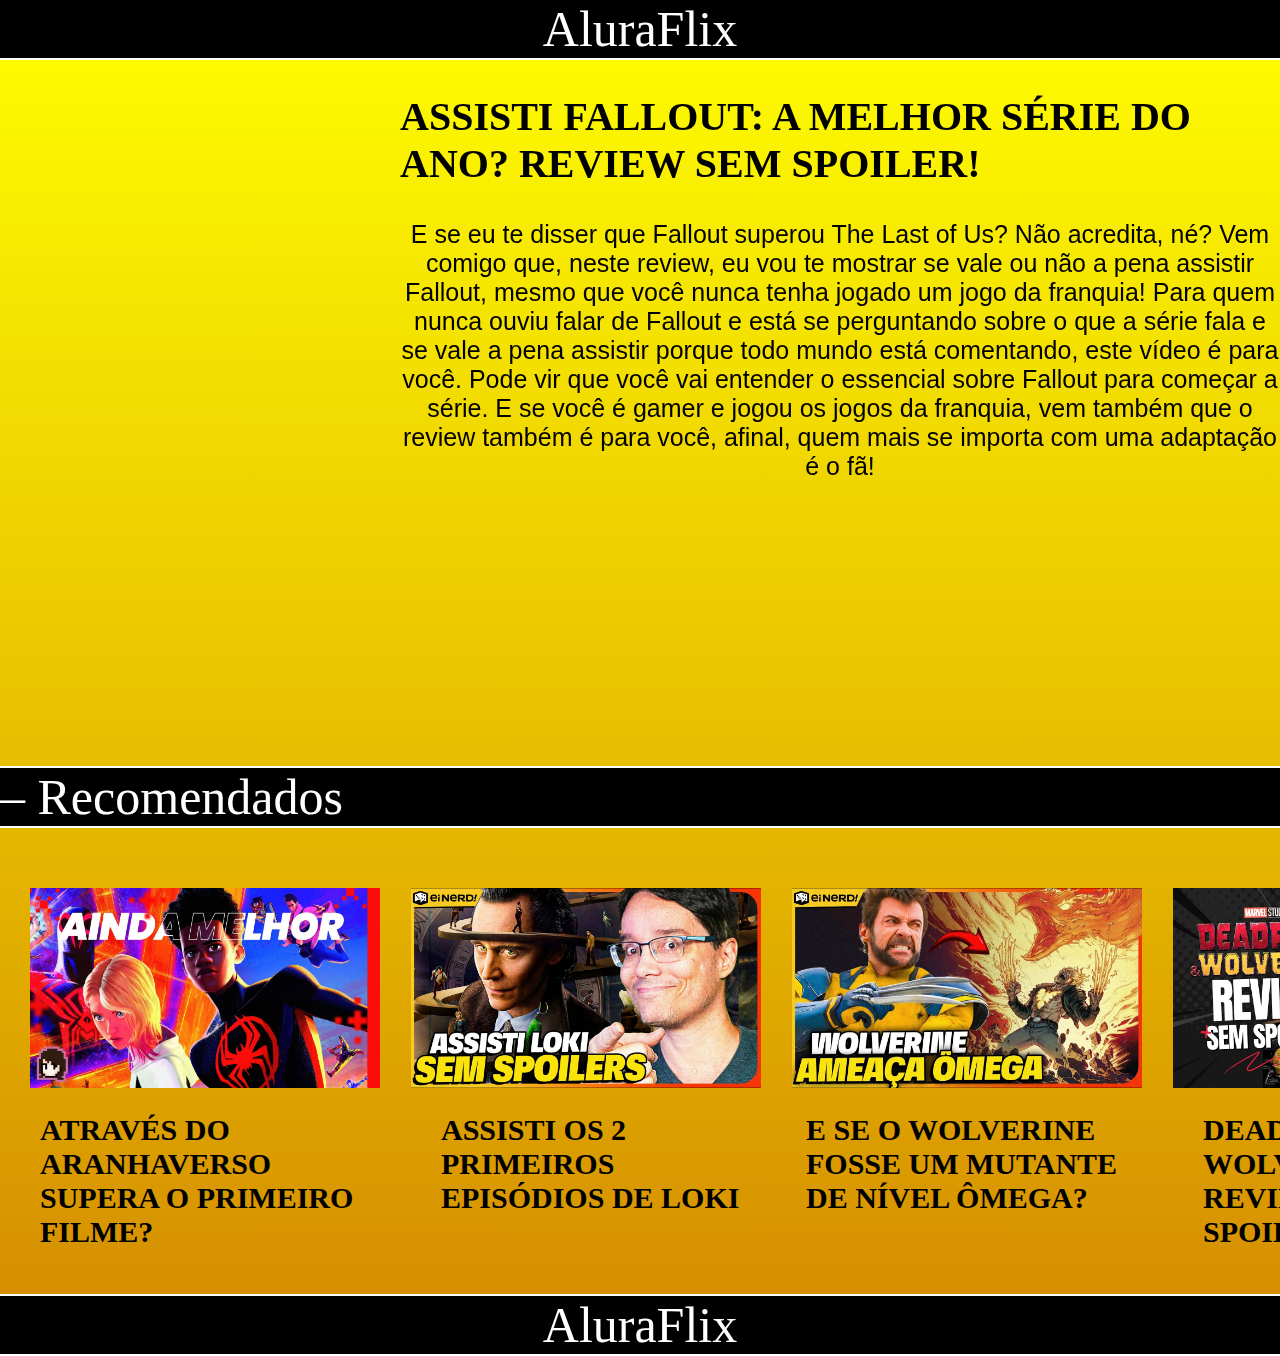
<file: index.html>
<!DOCTYPE html>
<html lang="pt-br">

<head>
    <meta charset="UTF-8">
    <meta name="viewport" content="width=device-width, initial-scale=1.0">
    <link rel="stylesheet" href="style.css">
    <link rel="shortcut icon" href="favicon.ico" type="image/x-icon">
    <title>AluraFlix</title>
</head>

<body>
    <header>AluraFlix</header>
    
    <div class="centervideomobile">
    <iframe width="850" height="450" src="https://www.youtube.com/embed/fNppXEVcqUo?si=GvT7UxOeUGid-026"
            title="YouTube video player" frameborder="0"
            allow="accelerometer; autoplay; clipboard-write; encrypted-media; gyroscope; picture-in-picture; web-share"
            referrerpolicy="strict-origin-when-cross-origin" allowfullscreen class="videomobile"></iframe>
        </div>
    <h2 class="titulomobile">ASSISTI FALLOUT: A MELHOR SÉRIE DO ANO? REVIEW SEM SPOILER!</h2>       
    
    <p class="descricaomobile">E se eu te disser que Fallout superou The Last of Us? Não acredita, né? Vem comigo que, neste review, eu vou te mostrar se vale ou não a pena assistir Fallout, mesmo que você nunca tenha jogado um jogo da franquia! Para quem nunca ouviu falar de Fallout e está se perguntando sobre o que a série fala e se vale a pena assistir porque todo mundo está comentando, este vídeo é para você. Pode vir que você vai entender o essencial sobre Fallout para começar a série. E se você é gamer e jogou os jogos da franquia, vem também que o review também é para você, afinal, quem mais se importa com uma adaptação é o fã!</p>

    <div class="videoinicial">
        <iframe width="850" height="450" src="https://www.youtube.com/embed/fNppXEVcqUo?si=GvT7UxOeUGid-026"
            title="YouTube video player" frameborder="0"
            allow="accelerometer; autoplay; clipboard-write; encrypted-media; gyroscope; picture-in-picture; web-share"
            referrerpolicy="strict-origin-when-cross-origin" allowfullscreen class="videoinicial2"></iframe>
        <div class="TeD">
            <h2 class="titulo">ASSISTI FALLOUT: A MELHOR SÉRIE DO ANO? REVIEW SEM SPOILER!</h2>
            <p class="descricao">E se eu te disser que Fallout superou The Last of Us? Não acredita, né? Vem comigo que, neste review, eu vou te mostrar se vale ou não a pena assistir Fallout, mesmo que você nunca tenha jogado um jogo da franquia! Para quem nunca ouviu falar de Fallout e está se perguntando sobre o que a série fala e se vale a pena assistir porque todo mundo está comentando, este vídeo é para você. Pode vir que você vai entender o essencial sobre Fallout para começar a série. E se você é gamer e jogou os jogos da franquia, vem também que o review também é para você, afinal, quem mais se importa com uma adaptação é o fã!</p>
        </div>
    </div>
    <header class="recomendados">– Recomendados</header>
    <section class="videos4">
        <div class="aranha versomobile">
            <a href="pag001.html"><img src="aranha verso.jpg" alt="aranha" width="350px" height="200px" class="videos4mobile"></a>
            <h2 class="verso">ATRAVÉS DO ARANHAVERSO <br> SUPERA O PRIMEIRO FILME?</h2>
        </div>
        <div class="aranha">
            <a href="pag002.html"><img src="loki.jpg" alt="loki" width="350px" height="200px" class="videos4mobile"></a>
            <h2 class="loki">ASSISTI OS 2 PRIMEIROS EPISÓDIOS DE LOKI</h2>
        </div>
        <div class="aranha">
            <a href="pag003.html"><img src="Wolverine.jpg" alt="wolverine" class="videos4mobile" width="350px" height="200px"></a>
            <h2 class="wolverine">E SE O WOLVERINE FOSSE UM MUTANTE DE NÍVEL ÔMEGA?</h2>
        </div>
        <div class="aranha">
            <a href="pag004.html"><img src="deadpool e wolverine.jpg" alt="deadpool e wolverine" width="350px" height="200px"  class="videos4mobile"></a>
            <h2 class="deadpool">DEADPOOL e WOLVERINE | REVIEW | SEM SPOILERS</h2>
        </div>
    </section>


    <footer>
        <header class="embaixo">AluraFlix</header>
    </footer>
</body>

</html>
</file>
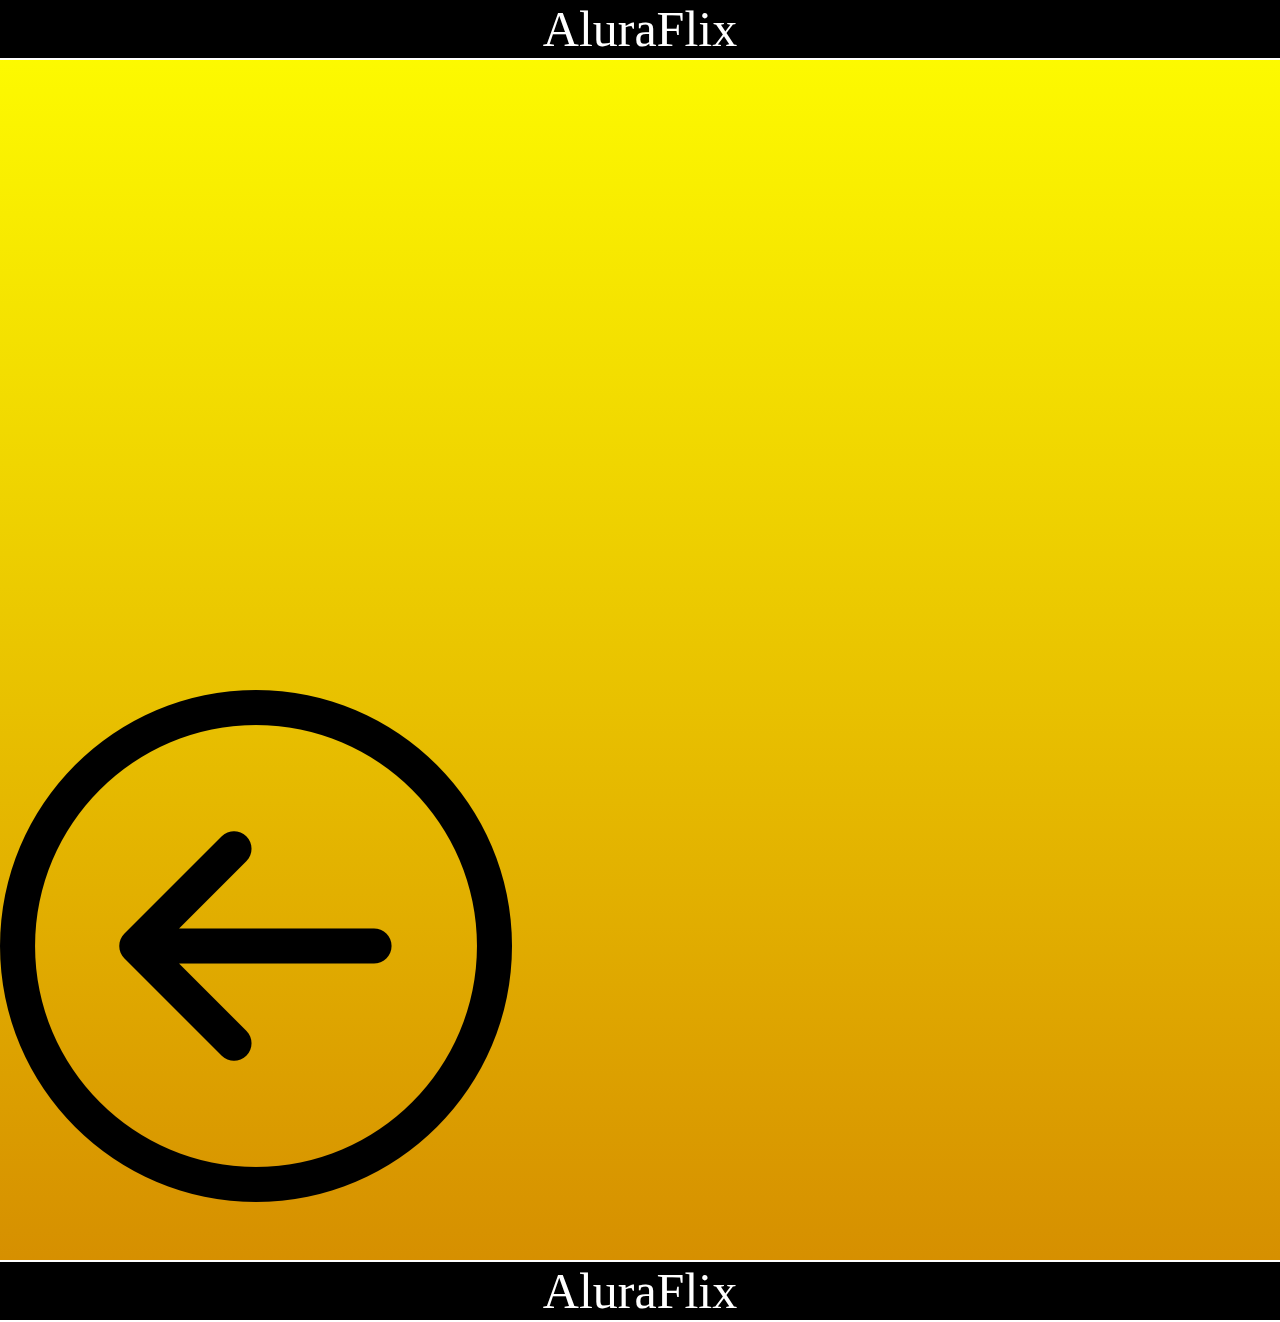
<file: pag 003.html>
<!DOCTYPE html>
<html lang="pt-br">

<head>
    <meta charset="UTF-8">
    <meta name="viewport" content="width=device-width, initial-scale=1.0">
    <link rel="shortcut icon" href="favicon.ico" type="image/x-icon">
    <link rel="stylesheet" href="style.css">
    <title>E SE O WOLVERINE FOSSE UM MUTANTE DE NÍVEL ÔMEGA?</title>
</head>

<body>
    <header>AluraFlix</header>
    <div class="pag001">
        <iframe width="1100" height="600" src="https://www.youtube.com/embed/sxOLWiZxmwQ?si=Z-LJXunGO6PIIbvo"
            title="YouTube video player" frameborder="0"
            allow="accelerometer; autoplay; clipboard-write; encrypted-media; gyroscope; picture-in-picture; web-share"
            referrerpolicy="strict-origin-when-cross-origin" allowfullscreen></iframe>
    </div>
    <a href="index.html"><img src="voltar.png" alt="voltar" class="voltar"></a>
    <footer>
        <header class="embaixopag001">AluraFlix</header>
    </footer>
</body>

</html>
</file>
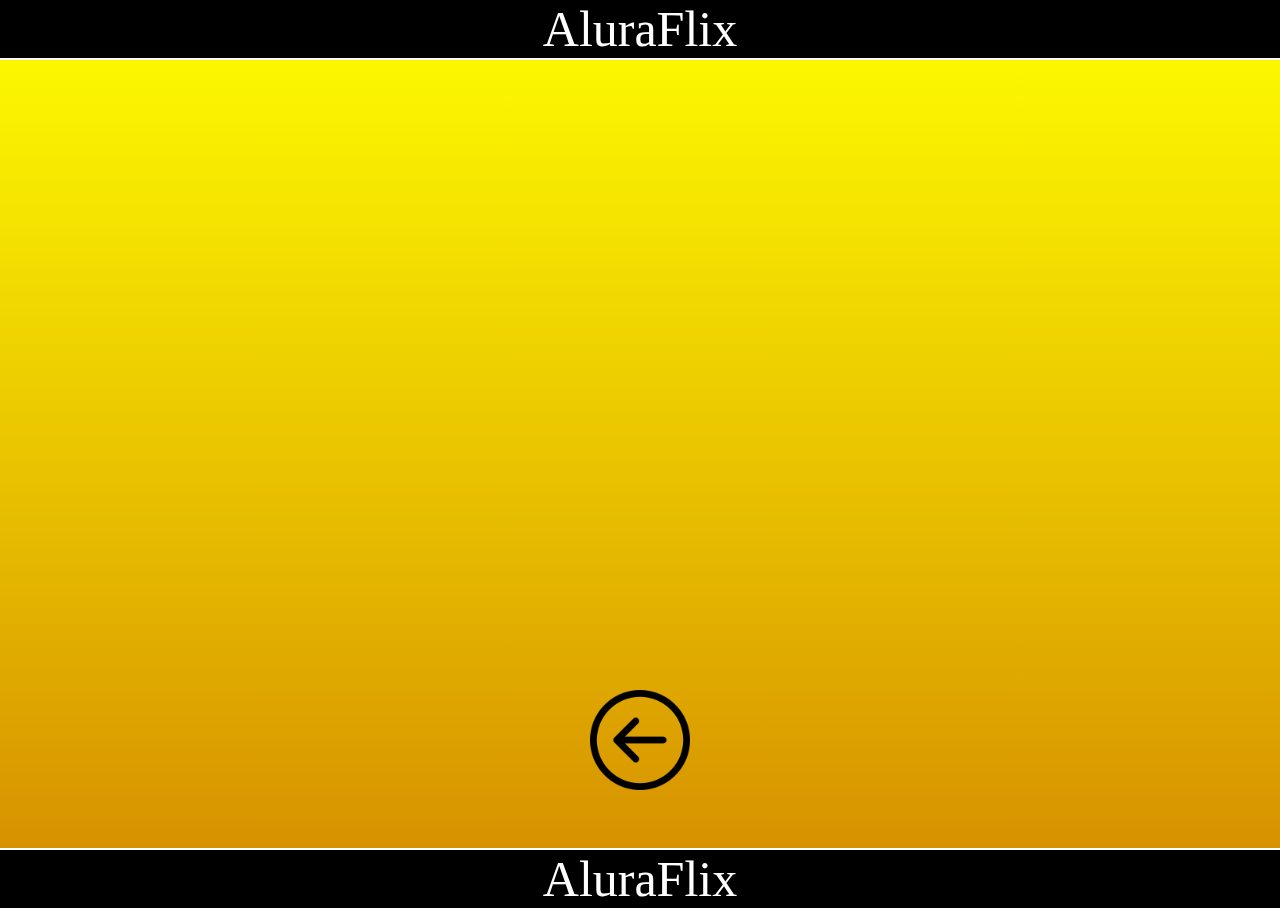
<file: pag001.html>
<!DOCTYPE html>
<html lang="pt-br">

<head>
    <meta charset="UTF-8">
    <meta name="viewport" content="width=device-width, initial-scale=1.0">
    <link rel="shortcut icon" href="favicon.ico" type="image/x-icon">
    <link rel="stylesheet" href="style.css">
    <title>ATRAVÉS DO ARANHAVERSO</title>
</head>

<body>
    <header>AluraFlix</header>
    <div class="pag001">
        <iframe width="1100" height="600" src="https://www.youtube.com/embed/gt_fAE1Eg2Q?si=jvXZrN0SjD3mD6Xt"
            title="YouTube video player" frameborder="0"
            allow="accelerometer; autoplay; clipboard-write; encrypted-media; gyroscope; picture-in-picture; web-share"
            referrerpolicy="strict-origin-when-cross-origin" allowfullscreen></iframe class="videopagmobile">
    </div>
    <div class="voltarcenter">
        <a href="index.html"><img src="voltar.png" alt="voltar" width="100px" height="100px"></a>
    </div>
   
    <footer>
        <header class="embaixopag001">AluraFlix</header>
    </footer>
</body>

</html>
</file>
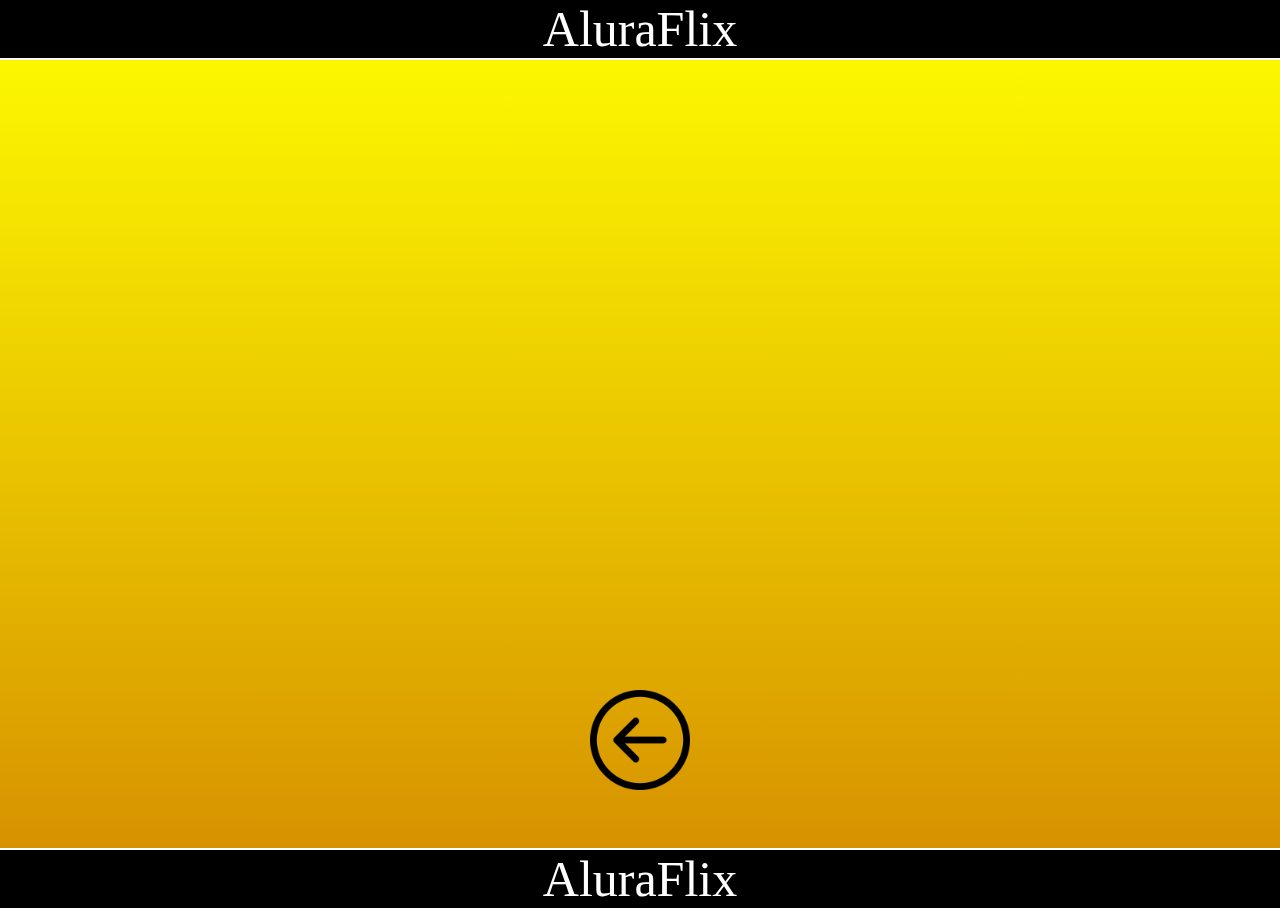
<file: pag002.html>
<!DOCTYPE html>
<html lang="pt-br">

<head>
    <meta charset="UTF-8">
    <meta name="viewport" content="width=device-width, initial-scale=1.0">
    <link rel="shortcut icon" href="favicon.ico" type="image/x-icon">
    <link rel="stylesheet" href="style.css">
    <title>ASSISTI OS 2 PRIMEIROS EPISÓDIOS DE LOKI</title>
</head>

<body>
    <header>AluraFlix</header>
    <div class="pag001">
        <iframe width="1100" height="600" src="https://www.youtube.com/embed/z6QNabIhUDE?si=fSJOLyMEJxrW01kO"
            title="YouTube video player" frameborder="0"
            allow="accelerometer; autoplay; clipboard-write; encrypted-media; gyroscope; picture-in-picture; web-share"
            referrerpolicy="strict-origin-when-cross-origin" allowfullscreen></iframe class="videopagmobile">
    </div>
    <div class="voltarcenter">
        <a href="index.html"><img src="voltar.png" alt="voltar" width="100px" height="100px"></a>
    </div>
    <footer>
        <header class="embaixopag001">AluraFlix</header>
    </footer>
</body>

</html>
</file>
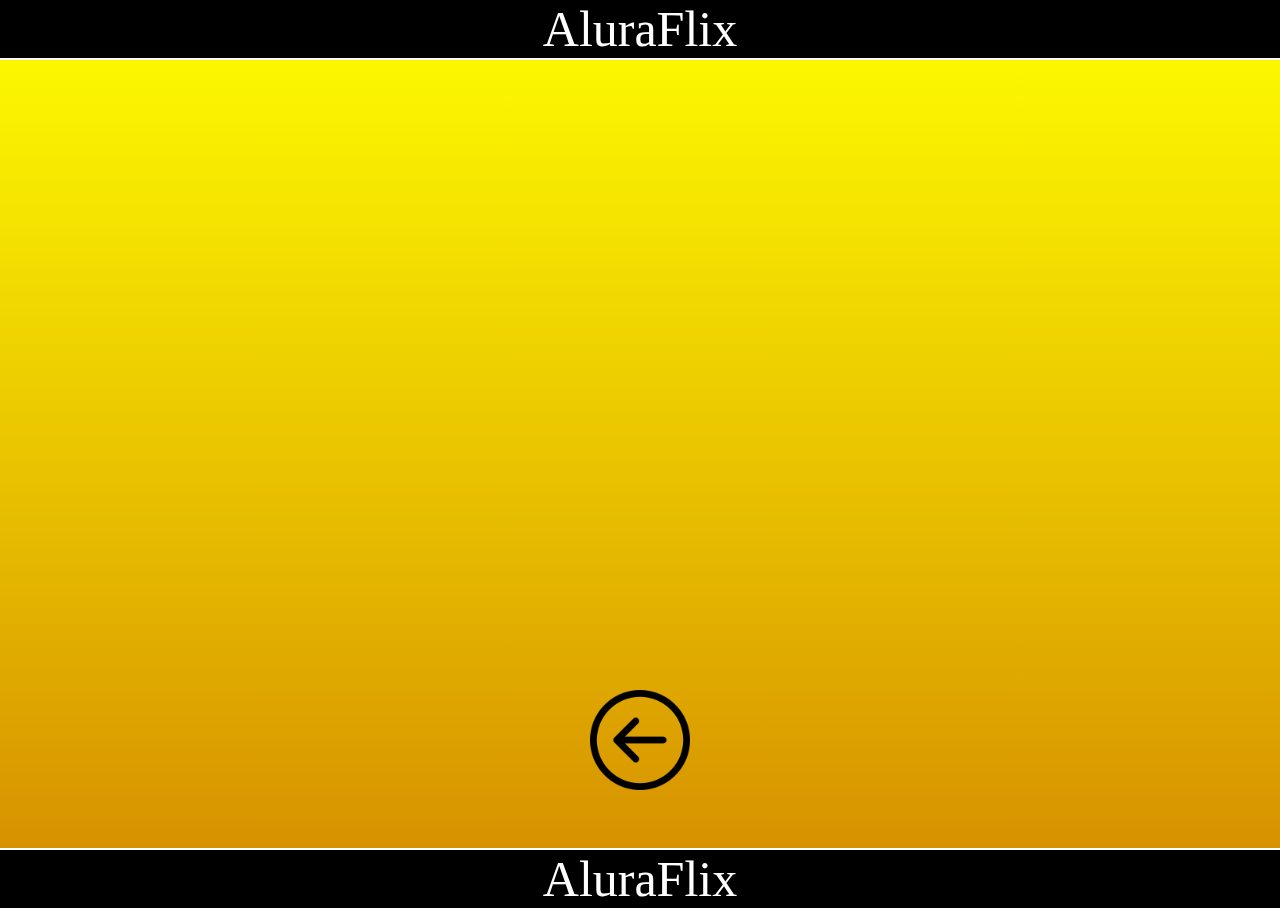
<file: pag003.html>
<!DOCTYPE html>
<html lang="pt-br">

<head>
    <meta charset="UTF-8">
    <meta name="viewport" content="width=device-width, initial-scale=1.0">
    <link rel="shortcut icon" href="favicon.ico" type="image/x-icon">
    <link rel="stylesheet" href="style.css">
    <title>E SE O WOLVERINE FOSSE UM MUTANTE DE NÍVEL ÔMEGA?</title>
</head>

<body>
    <header>AluraFlix</header>
    <div class="pag001">
        <iframe width="1100" height="600" src="https://www.youtube.com/embed/sxOLWiZxmwQ?si=Z-LJXunGO6PIIbvo"
            title="YouTube video player" frameborder="0"
            allow="accelerometer; autoplay; clipboard-write; encrypted-media; gyroscope; picture-in-picture; web-share"
            referrerpolicy="strict-origin-when-cross-origin" allowfullscreen></iframe class="videopagmobile">
    </div>
    <div class="voltarcenter">
        <a href="index.html"><img src="voltar.png" alt="voltar" width="100px" height="100px"></a>
    </div>
    <footer>
        <header class="embaixopag001">AluraFlix</header>
    </footer>
</body>

</html>
</file>
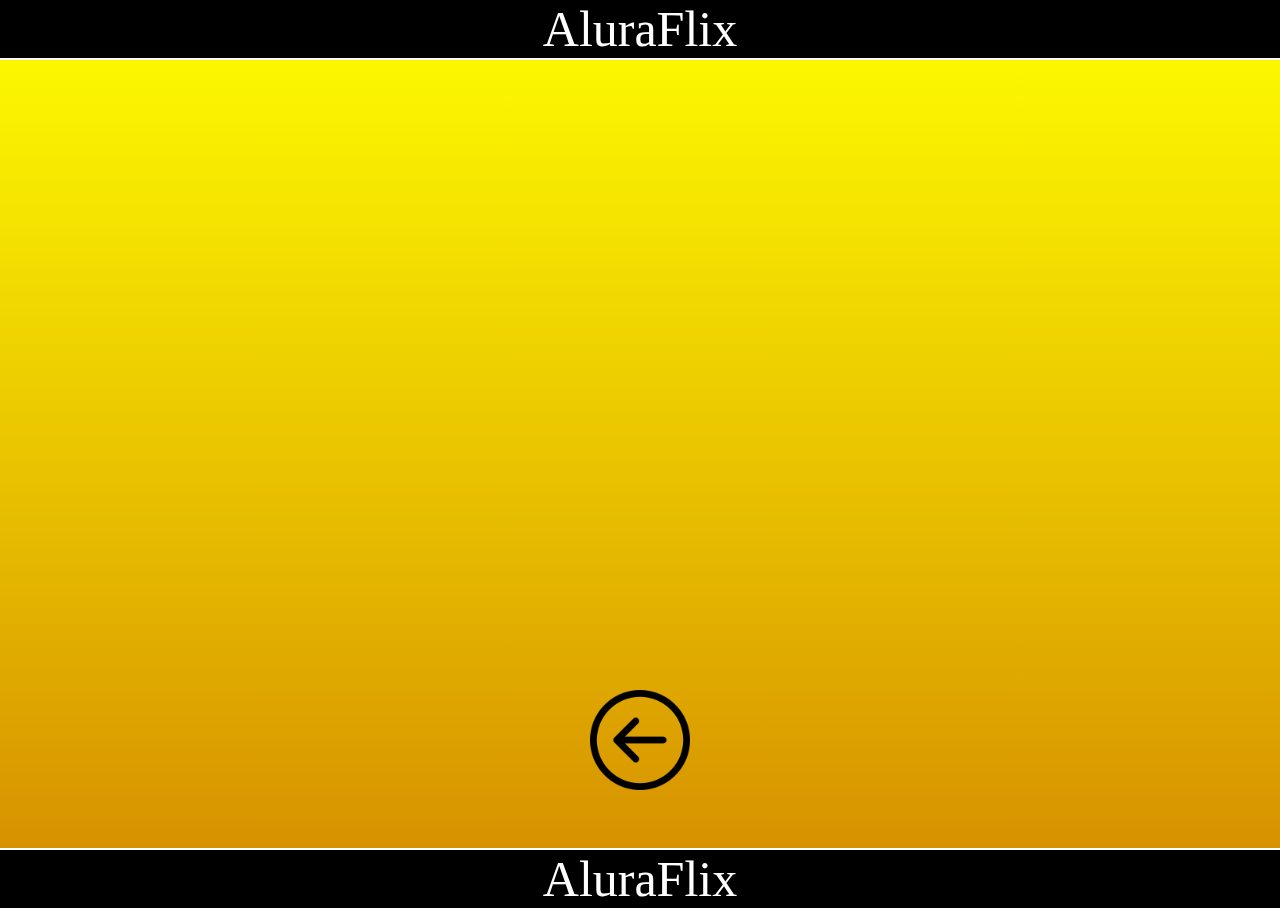
<file: pag004.html>
<!DOCTYPE html>
<html lang="pt-br">

<head>
    <meta charset="UTF-8">
    <meta name="viewport" content="width=device-width, initial-scale=1.0">
    <link rel="shortcut icon" href="favicon.ico" type="image/x-icon">
    <link rel="stylesheet" href="style.css">
    <title>DEADPOOL e WOLVERINE | REVIEW | SEM SPOILERS</title>
</head>

<body>
    <header>AluraFlix</header>
    <div class="pag001">
        <iframe width="1100" height="600" src="https://www.youtube.com/embed/XI5UfmzjGn8?si=P5XgrHulMgFX9_F2"
            title="YouTube video player" frameborder="0"
            allow="accelerometer; autoplay; clipboard-write; encrypted-media; gyroscope; picture-in-picture; web-share"
            referrerpolicy="strict-origin-when-cross-origin" allowfullscreen></iframe class="videopagmobile">
    </div>
    <div class="voltarcenter">
        <a href="index.html"><img src="voltar.png" alt="voltar" width="100px" height="100px"></a>
    </div>
    <footer>
        <header class="embaixopag001">AluraFlix</header>
    </footer>
</body>

</html>
</file>
<file: style.css>
body{
    margin: 0px;
    background-image: linear-gradient(to bottom, yellow, rgb(212, 138, 0));
}

img {
    transition: transform 0.3s ease;
}

img:hover {
    transform: scale(1.1);
}

.videos4{
    display: flex;
    overflow-x:auto;
    gap: 1px;
}

.verso{
    max-width: 400px
}

.loki{
    padding-left: 20px;
    max-width: 300px
    
}

.wolverine{
    padding-left: 4px;
    max-width: 350px
}

.deadpool{
    padding-left: 20px;
    max-width: 300px
    
}

.aranha{
    margin-top: 60px;
    font-size: 20px;
    margin-left: 30px;
    h2{
        margin-top: 20px;
        margin-left: 10px;
    }
    font-family: fantasy;
}

.videoinicial{
    display: flex;
    align-items: center;
    gap: 20px;
    margin-left: 80px;
    h2{
        font-size: 40px;
        font-family: fantasy;
    }
    .videoinicial2{
        margin-bottom: 170px;
}
}

.TeD {
    max-width: 900px;
    margin-bottom: 260px;
}

.descricao {
    font-size: 25px;
    margin-top: 10px;
    font-family: sans-serif;
    text-align: center;
}

header{
    color: white;
    font-family: fantasy;
    font-size: 50px;
    text-align: center;
    border-bottom: solid 2px white;
    background-color: black;

}

.embaixo{
    margin-top: 20px;
    color: white;
    font-family: fantasy;
    font-size: 50px;
    border-top: solid 2px white;
    background-color: black;
}

.embaixopag001{
    margin-top: 54px;
    color: white;
    font-family: fantasy;
    font-size: 50px;
    border-top: solid 2px white;
    background-color: black;
}

.pag001{
    display: flex;
    justify-content: center;
    align-items: center;
    height: 70vh;
}

.voltarcenter{
    text-align: center;
    display: flex;
    justify-content: center;
    align-items: center;

}

.recomendados{
    color: white;
    font-family: fantasy;
    font-size: 50px;
    border-top: solid 2px white;
    background-color: black;
    text-align: left;
}

@media (min-width: 600px){ 

    .centervideomobile{
        display: none;
    }
    .titulomobile{
        display: none;
    }
    .descricaomobile{
        display: none;
    }

}

@media (max-width: 600px) {
    .videomobile{
        padding-top: 20px;
        padding-bottom:0px;
        padding-left: 1px;
        margin-bottom: none;
        width: 340px; height: 230px;
    }

    .titulomobile{
        
        text-align: center;
        font-family: fantasy;      
        padding-bottom: 30px;
    }

    .descricaomobile{
        text-align: center;
        font-size: 24px;
        padding-bottom: 100px
    }

    .embaixo{
        font-size: 32px;
    }
    
    .voltarcenter{
        margin-bottom: 100px;

    }

    .videos4mobile{
        width:225px ; height:130px ;
    }

    .recomendados{
        font-size: 32px;
    }
     

    header{
        color: white;
        font-family: fantasy;
        font-size: 32px;
        text-align: center;
        border-bottom: solid 2px white;
        background-color: black;
    }
    
    .centervideomobile{
        text-align: center;
    }

    .pag001{
        display: flex;
        justify-content: center;
        align-items: center;
        height: 70vh;
        iframe{
        width: 350px; height: 250px;
    }
    }

    .videoinicial{
        display:none;
        align-items: none;
        gap: none;
        margin-left: none;
    }
    .videoinicial2{
        margin-top: 100px;
        margin-bottom: none;
        width: 400px; height: 250px;
    }

    .embaixopag001{
        font-size: 32px;
        margin-top: 100px;
    }

    .videos4{
        padding-right: 25px;
    }

    .aranha{
        margin-bottom: 30px;
        h2{
            display: none;
        }
     }
    }

    @media (max-width: 1000px) and (max-height: 550px){
        
        header{
            font-size:32px
        }

        .recomendados{
            font-size: 32px;    
        }


        .embaixo{
            font-size:32px
        }

        .embaixopag001{
            font-size:32px
        }

        .aranha{
            margin-top: 60px;
            font-size: 17px;
            margin-left: 30px;
            h2{
                margin-top: 20px;
                margin-left: 10px;
            }
            font-family: fantasy;
        }
        
        .pag001{
            display: flex;
            justify-content: center;
            align-items: center;
            height: 80vh;
            padding-top: 80px;
            padding-bottom: 80px;
            iframe{
            width: 700px; height: 350px;
        }
    }

        .TeD {
            max-width: 400px;
            margin-bottom: 0px;
        }
        .titulo{
            font-size: 20px;
        }
        .descricao{
            font-size: 20px;
        }

        .videoinicial{
            display: flex;
            align-items: center;
            gap: 20px;
            margin-left: 0px;
            h2{
                font-size: 27px;
                font-family: fantasy;
            }
            .videoinicial2{
                margin-top: 70px;
                margin-left: 20px;
                margin-bottom: none;
                width: 500px; height: 300px;
            }
        }
    }
</file>
